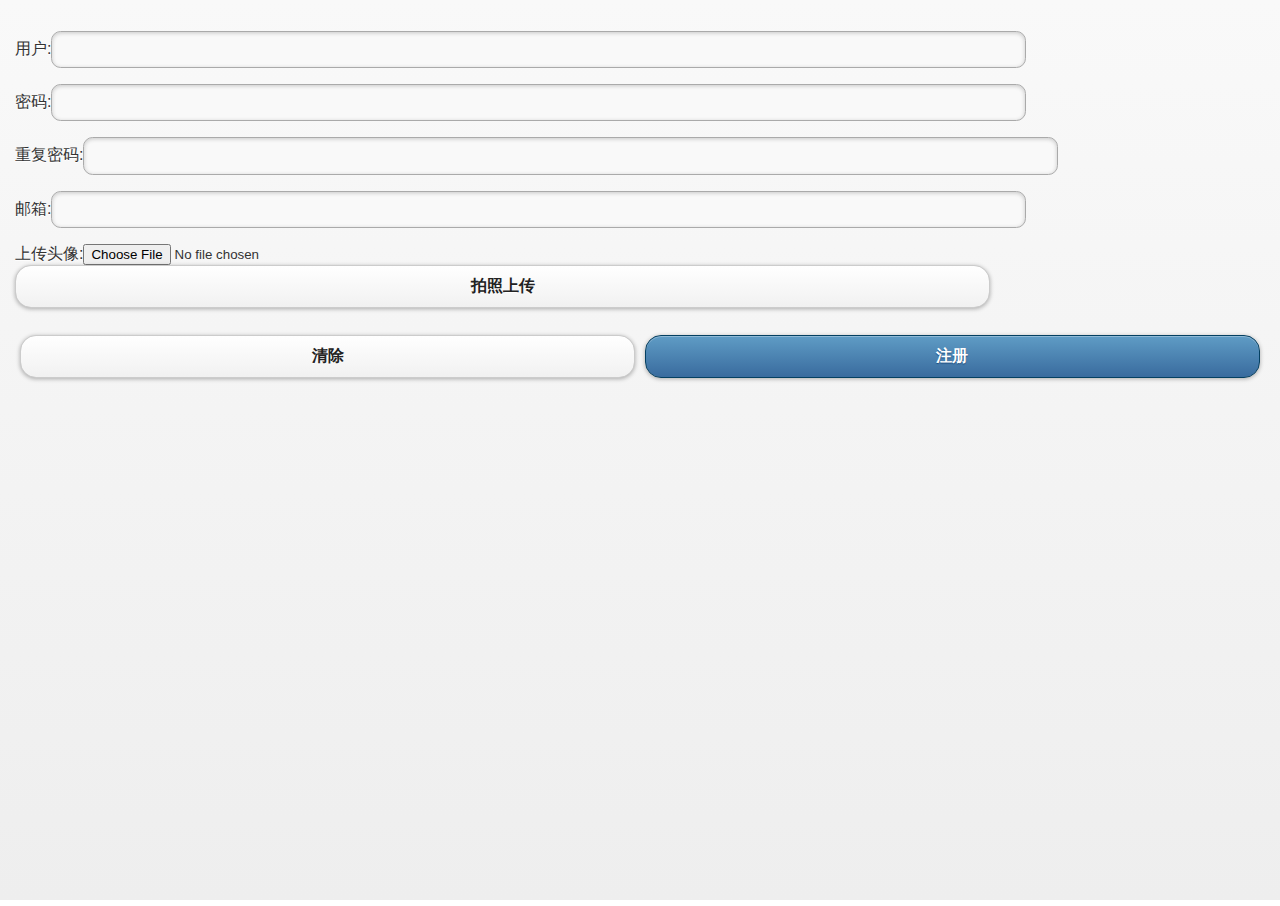
<file: server/reg.html>
<!DOCTYPE html>
<html>
	<head>
		<meta name="viewport" content="width=device-width, initial-scale=1,user-scalable=no" charset="gbk" />
		<title>LBSApplication</title>
		<link rel="stylesheet" href="jquery.mobile/jquery.mobile-1.2.0.min.css" />
		<script src="jquery.mobile/jquery-1.8.2.min.js"></script>
		<script src="jquery.mobile/jquery.mobile-1.2.0.min.js"></script>

	</head>
	
	<body >

		<form action="/" method="post" >
				<div id="userRegisterPage"  data-role="page">
					<div class="content" data-role="content">
						<div data-role="fieldcontain">
							    <label for="name">�û�:</label>
							    <input type="text" name="user[userName]" id="regName" value=""  />
						</div>
						<div data-role="fieldcontain">
							    <label for="password">����:</label>
							    <input type="password" name="user[password]" id="regPassword" value="" />
					    </div>
					    <div data-role="fieldcontain">
							    <label for="passwordr">�ظ�����:</label>
							    <input type="password" name="user[passwordr]" id="regPasswordr" value="" />
						</div>
						<div data-role="fieldcontain">
							    <label for="password">����:</label>
							    <input type="text" name="user[email]" id="regEmail" value="" />
						</div>
						
						<div data-role="fieldcontain">
							    <label for="portraitBtn">�ϴ�ͷ��:</label>
							    <img id="portraitImg"/>
							    <input type="file" id="file"/>
							    <button type="submit" data-theme="c">�����ϴ�</button>
						</div>
						
						<fieldset class="ui-grid-a">
							<div class="ui-block-a"><button type="submit" data-theme="c">���</button></div>
							<div class="ui-block-b"><button type="submit" data-theme="b" onclick="userRegister()">ע��</button></div>	   
						</fieldset>
				  	</div>	
				</div>
		</form>
		
	</body>
	
</html>
</file>
